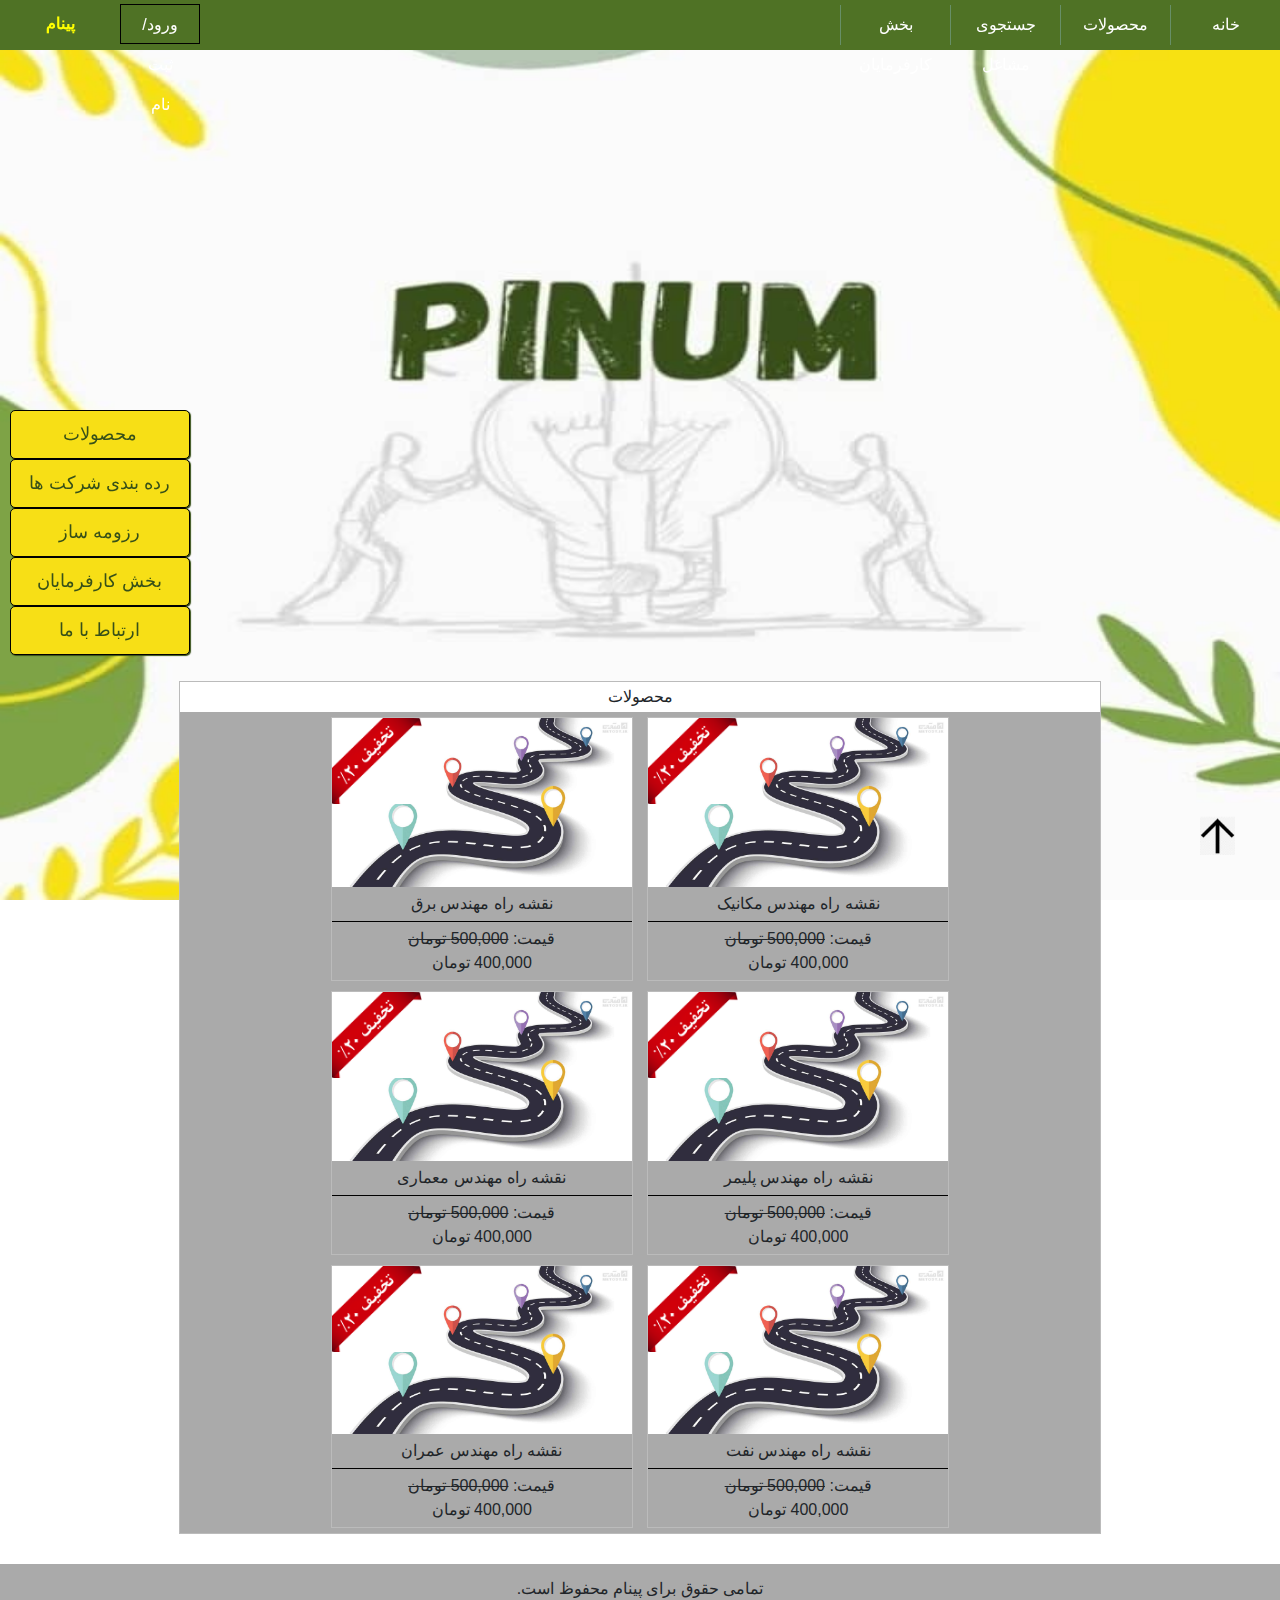
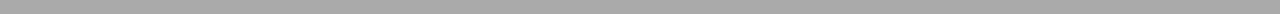
<file: index.html>
<!DOCTYPE html>
<html lang="fa" dir="rtl">
<head>
    <meta charset="UTF-8">
    <meta http-equiv="X-UA-Compatible" content="IE=edge">
    <meta name="viewport" content="width=device-width, initial-scale=1.0">
    <title>tamrin</title>
    <link href="css/style_index.css" rel="stylesheet" type="text/css" >
    <link href="css/bootstrap.css" rel="stylesheet" type="text/css" >
</head>
<body id="top">
    <img id="background_image" src="image/index6.jpg">
    <header>
        <nav>
            <ul class="menu">
                <li class="menu1">خانه</li>
                <a href="#header_counter" class="link">
                    <li class="menu1">محصولات</li>
                </a>
                <li class="menu1">جستجوی مشاغل</li>
                <li class="menu1">بخش کارفرمایان</li>
                <li class="logo">پینام</li>
                <li class="menu_left">ورود/ ثبت نام</li>
            </ul>
        </nav>
    </header>
    <ul id="lists">
        <li class="list">محصولات </li>
        <li class="list"> رده بندی شرکت ها</li>
        <li class="list">رزومه ساز</li>
        <li class="list">بخش کارفرمایان</li>
        <li class="list">ارتباط با ما</li>
    </ul>
    <div class="counter">
        <div id="header_counter">محصولات</div>
        <div class="product_box">
            <img src="image/20%.png" class="product_off" width="90px">
            <div class="product_image">
                <img src="image/roadmap1.jpg" alt="نقشه راه مهندسی" width="300">
            </div>
            <div class="image_text">نقشه راه مهندس مکانیک</div>
            <div class="product_text">
                قیمت: <span> 500,000 تومان</span>
                <br>
                <span>400,000 تومان</span>
            </div>
        </div>
        <div class="product_box">
            <img src="image/20%.png" class="product_off" width="90px">
            <div class="product_image">
                <img src="image/roadmap1.jpg" alt="نقشه راه مهندسی" width="300">
            </div>
            <div class="image_text">نقشه راه مهندس برق</div>
            <div class="product_text">
                قیمت: <span> 500,000 تومان</span>
                <br>
                <span>400,000 تومان</span>
            </div>
        </div>
        <div class="product_box">
            <img src="image/20%.png" class="product_off" width="90px">
            <div class="product_image">
                <img src="image/roadmap1.jpg" alt="نقشه راه مهندسی" width="300">
            </div>
            <div class="image_text">نقشه راه مهندس پلیمر</div>
            <div class="product_text">
                قیمت: <span> 500,000 تومان</span>
                <br>
                <span>400,000 تومان</span>
            </div>
        </div>
        <div class="product_box">
            <img src="image/20%.png" class="product_off" width="90px">
            <div class="product_image">
                <img src="image/roadmap1.jpg" alt="نقشه راه مهندسی" width="300">
            </div>
            <div class="image_text">نقشه راه مهندس معماری</div>
            <div class="product_text">
                قیمت: <span> 500,000 تومان</span>
                <br>
                <span>400,000 تومان</span>
            </div>
        </div>
        <div class="product_box">
            <img src="image/20%.png" class="product_off" width="90px">
            <div class="product_image">
                <img src="image/roadmap1.jpg" alt="نقشه راه مهندسی" width="300">
            </div>
            <div class="image_text">نقشه راه مهندس نفت</div>
            <div class="product_text">
                قیمت: <span> 500,000 تومان</span>
                <br>
                <span>400,000 تومان</span>
            </div>
        </div>
        <div class="product_box">
            <img src="image/20%.png" class="product_off" width="90px">
            <div class="product_image">
                <img src="image/roadmap1.jpg" alt="نقشه راه مهندسی" width="300">
            </div>
            <div class="image_text">نقشه راه مهندس عمران</div>
            <div class="product_text">
                قیمت: <span> 500,000 تومان</span>
                <br>
                <span>400,000 تومان</span>
            </div>
        </div>
    </div>
    <a href="#top">
        <div class="btn_top">
            <img src="image/arrows_bottom_to_top.png" alt="پرش به بالا" width="35">
        </div>
    </a>
    <footer>
        تمامی حقوق برای پینام محفوظ است.
    </footer>

    <script src="js/jquery-3.6.0.min.js" type="text/javascript"></script>
    <script src="js/bootstrap.bundle.js" type="text/javascript"></script>
</body>
</html>
</file>
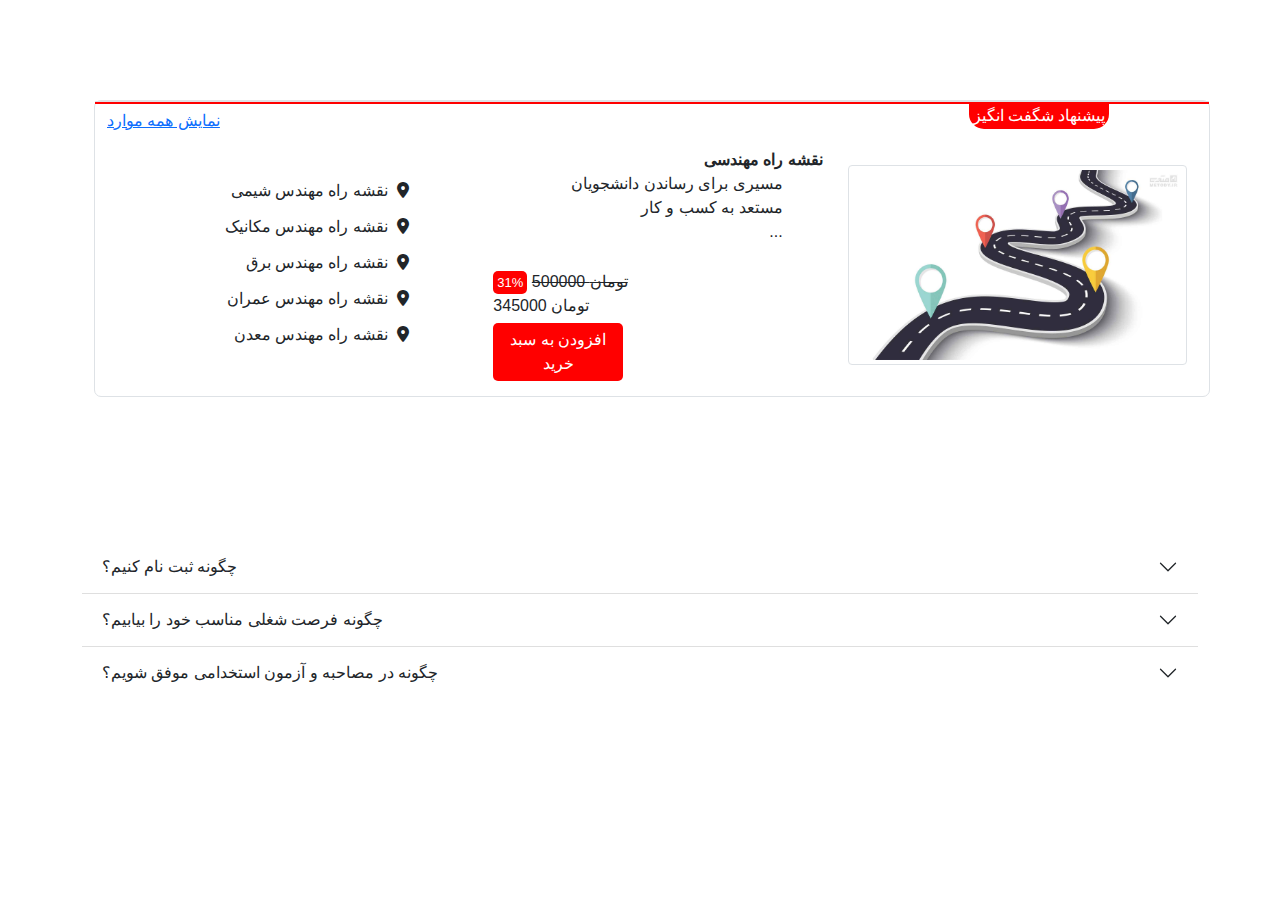
<file: bootstrap-exercises.html>
<!DOCTYPE html>
<html lang="fa" dir="rtl">
<head>
    <meta charset="UTF-8">
    <meta http-equiv="X-UA-Compatible" content="IE=edge">
    <meta name="viewport" content="width=device-width, initial-scale=1.0">
    <link href="style-bootstrap-exercises.css" rel="stylesheet" type="text/css">
    <link href="css/bootstrap.css" rel="stylesheet" type="text/css">
    <link rel="stylesheet" href="font/fontawesome-free-6.0.0-web/css/all.min.css">
    <script src="js/bootstrap.bundle.js"></script>
    <title>Document</title>
</head>
<body>
    <div class="container">
        <div class="row border">
            <div class="border-top"></div>
            <div class="d">
                <span><a href="#">نمایش همه موارد</a></span>
                <span class="border-discont">پیشنهاد شگفت انگیز</span>
            </div>
            <div class="col-8">
                <div class="row" id="cancel-margin">
                    <div class="col align-self-center">
                        <img src="image/roadmap1.jpg" class="rounded img-thumbnail">
                    </div>
                    <div class="col">
                        <div class="padding">
                            <div class="title">نقشه راه مهندسی</div>
                            <ul>
                                <li>مسیری برای رساندن دانشجویان مستعد به کسب و کار</li>
                                <li>...</li>
                            </u>
                        </div>
                        <div class="price padding">
                            <span class="discont">31%</span>
                            <del>500000 تومان</del>
                            <div>345000 تومان</div>
                            <a href="#"><div class="cart">افزودن به سبد خرید</div></a>
                        </div>
                    </div>
                </div>
            </div>
            <div class="col offers align-self-center">
                <ul>
                    
                    <li>
                        <i class="fa-solid fa-location-dot icon"></i>
                        نقشه راه مهندس شیمی 
                    </li>
                    <li>
                        <i class="fa-solid fa-location-dot icon"></i>
                        نقشه راه مهندس مکانیک
                    </li>
                    <li>
                        <i class="fa-solid fa-location-dot icon"></i>
                        نقشه راه مهندس برق
                    </li>
                    <li>
                        <i class="fa-solid fa-location-dot icon"></i>
                        نقشه راه مهندس عمران
                    </li>
                    <li>
                        <i class="fa-solid fa-location-dot icon"></i>
                        نقشه راه مهندس معدن
                    </li>
                </ul>
            </div>
        </div>

        <br><br><br><br><br><br>

        <div class="accordion accordion-flush" id="accordionFlushExample" style="direction: ltr;">
            <div class="accordion-item">
              <h2 class="accordion-header" id="flush-headingOne">
                <button class="accordion-button collapsed" type="button" data-bs-toggle="collapse" data-bs-target="#flush-collapseOne" aria-expanded="false" aria-controls="flush-collapseOne">
                  چگونه ثبت نام کنیم؟
                </button>
              </h2>
              <div id="flush-collapseOne" class="accordion-collapse collapse" aria-labelledby="flush-headingOne" data-bs-parent="#accordionFlushExample">
                <div class="accordion-body">برای ثبت نام در سامانه پینام ، ابتدا باید وارد سایت پینام شوید و در بین امکانات سامانه پینام، قسمت ثبت نام را انتخاب نمایید.</div>
              </div>
            </div>
            <div class="accordion-item">
              <h2 class="accordion-header" id="flush-headingTwo">
                <button class="accordion-button collapsed" type="button" data-bs-toggle="collapse" data-bs-target="#flush-collapseTwo" aria-expanded="false" aria-controls="flush-collapseTwo">
                  چگونه فرصت شغلی مناسب خود را بیابیم؟
                </button>
              </h2>
              <div id="flush-collapseTwo" class="accordion-collapse collapse" aria-labelledby="flush-headingTwo" data-bs-parent="#accordionFlushExample">
                <div class="accordion-body">مهارت ها و استعدادهای خود را وارد کنید تا پینام بهترین مسیر شغلی رشته شما را نشان دهد</div>
              </div>
            </div>
            <div class="accordion-item">
              <h2 class="accordion-header" id="flush-headingThree">
                <button class="accordion-button collapsed" type="button" data-bs-toggle="collapse" data-bs-target="#flush-collapseThree" aria-expanded="false" aria-controls="flush-collapseThree">
                  چگونه در مصاحبه و آزمون استخدامی موفق شویم؟
                </button>
              </h2>
              <div id="flush-collapseThree" class="accordion-collapse collapse" aria-labelledby="flush-headingThree" data-bs-parent="#accordionFlushExample">
                <div class="accordion-body"> بدین منظور ازمون ها و مطالب ویژه ای آماده شده است.  همچنین مشاوران پینام به صورت رایگان در کنار شما هستند.</div>
              </div>
            </div>
          </div>
    </div>
</body>
</html>
</file>
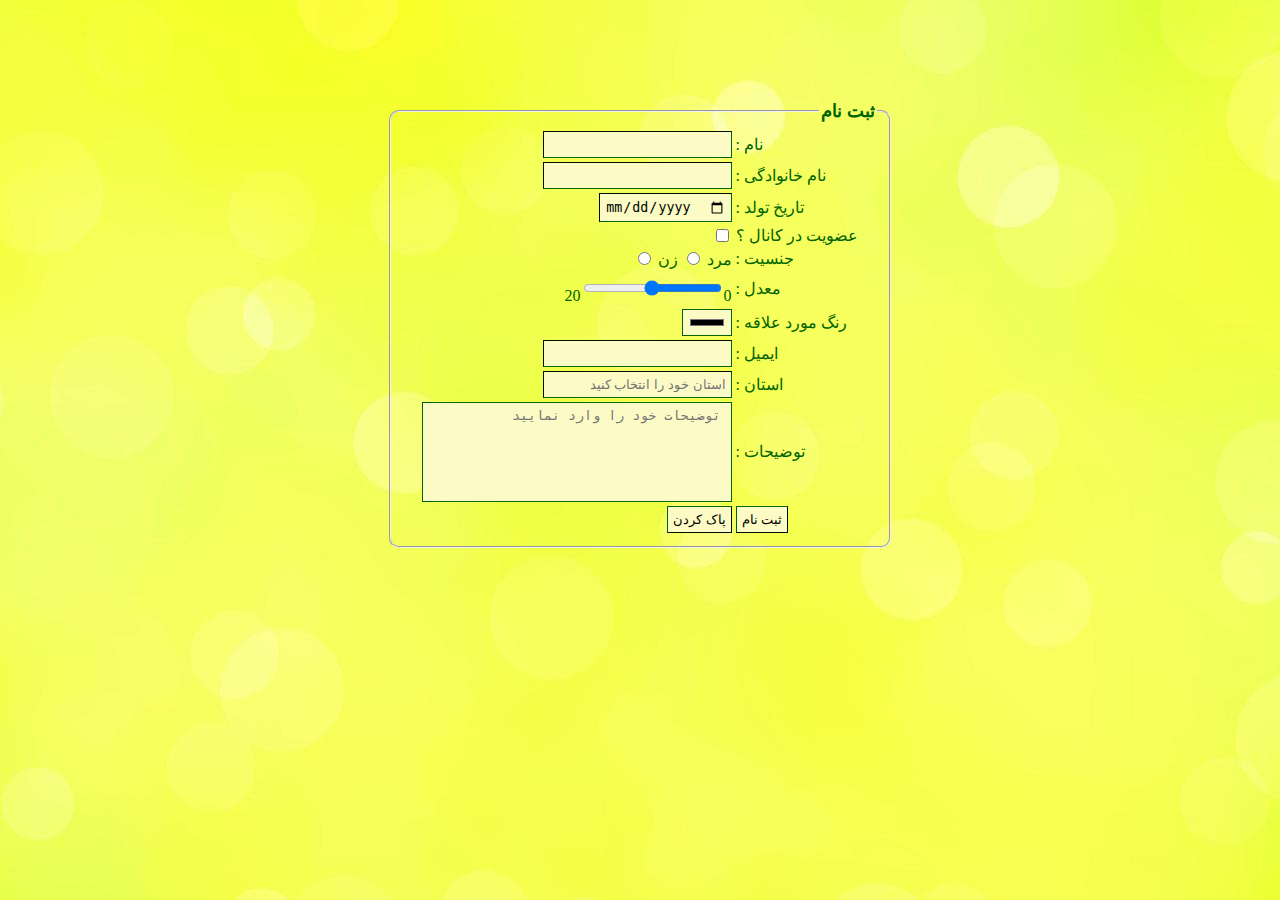
<file: form.html>
<html lang="fa" dir="rtl">
    <head>
        <meta charset="UTF-8">
        <title>pinum</title>
        <link href="style_form.css" rel="stylesheet" type="text/css">
    </head>
    <body>
        <form id="form">
            <fieldset style="border-radius: 10px;">
                <legend style="font-size:large; font-weight: bold;">ثبت نام</legend>
                <table id="table">
                    <tr>
                        <td class="label"><label for="name">نام :</label></td>
                        <td style="width: 70%;"><input class="frame" type="text" id="name"></td>
                    </tr>
                    <tr>
                        <td class="label"><label for="family" >نام خانوادگی :</label></td>
                        <td><input  class="frame" type="text" id="family"></td>
                    </tr>
                    <tr>
                        <td class="label"><label for="date" >تاریخ تولد :</label></td>
                        <td><input  class="frame" type="date" id="date" name="date"></td>
                    </tr>
                    <tr>
                        <td class="label"><label for="newsletter" >عضویت در کانال ؟</label></td>
                        <td><input  class="frame" type="checkbox" id="newsletter" name="news"></td>
                    </tr>
                    <tr>
                        <td class="label"><label for="gender" >جنسیت :</label></td>
                        <td>
                            مرد
                            <input  class="frame" type="radio" id="gender" name="gender">
                            زن
                            <input  class="frame" type="radio" id="gender" name="gender">
                        </td>
                    </tr>
                    <tr>
                        <td class="label"><label for="score" >معدل :</label></td>
                        <td>0<input  class="frame" type="range" id="score" min="0" max="20" name="score">20</td>
                    </tr>
                    <tr>
                        <td class="label"><label for="color" >رنگ مورد علاقه :</label></td>
                        <td><input  class="frame" type="color" id="color" name="color"></td>
                    </tr>
                    <tr>
                        <td class="label"><label for="email" >ایمیل :</label></td>
                        <td><input  class="frame" type="email" id="email" name="email"></td>
                    </tr>
                    <tr>
                        <td class="label"><label for="states">استان :</label></td>
                        <td>
                            <input  class="frame" list="state" id="states" placeholder="استان خود را انتخاب کنید">
                            <datalist  class="frame" id="state">
                                <option>تهران</option>
                                <option>اصفهان</option>
                                <option>مشهد</option>
                                <option>زنجان</option>
                            </datalist>
                        </td>
                    </tr>
                    <tr>
                        <td class="label"><label for="desc">توضیحات :</label></td>
                        <td>
                            <textarea  class="frame" id="textarea" placeholder="توضیحات خود را وارد نمایید"></textarea>
                        </td>
                    </tr>
                    <tr>
                        <td class="label"><input  class="frame" type="submit" value="ثبت نام"></td>
                        <td><input  class="frame" type="reset" id="submit" value="پاک کردن"></td>
                    </tr>
                </table>
            </fieldset>
        </form>
    </body>
</html>
</file>
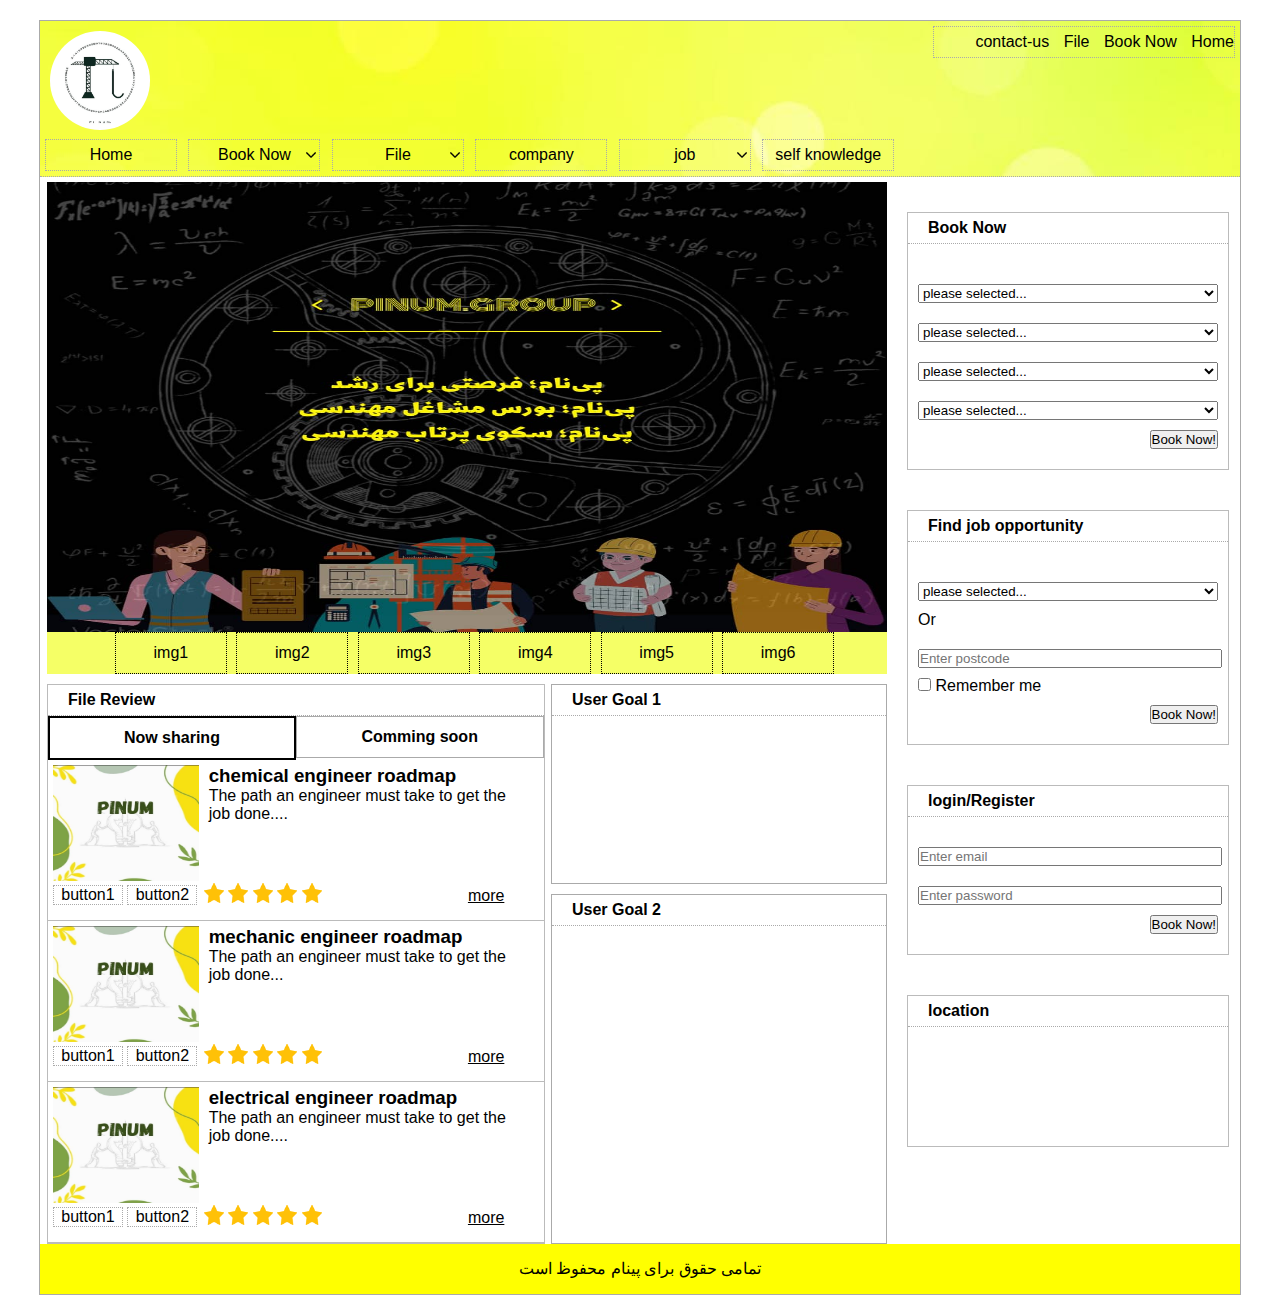
<file: layout-exercises.html>
<!DOCTYPE html>
<html lang="en">
<head>
    <meta charset="UTF-8">
    <meta http-equiv="X-UA-Compatible" content="IE=edge">
    <meta name="viewport" content="width=device-width, initial-scale=1.0">
    <link href="style-layout.css" rel="stylesheet" type="text/css">
    <link rel="stylsheet" href="font/fontawesome-free-6.0.0-web/css/all.min.css">
    <title>pinum</title>
</head>
<body>
    <div class="container">
        <header>
            <div class="nav-top">
                <ul>
                    <a href="#"><li>Home</li></a>
                    <a href="#"><li>
                        Book Now
                        <i class="fa-solid fa-right-to-bracket myicon"></i>
                    </li></a>
                    <a href="#"><li>File</li></a>
                    <a href="#"><li>contact-us</li></a>
                </ul>
            </div>
            <div class="logo">
                <img src="image/index7.jpg">
            </div>
            <nav>
                <ul>
                    <li>Home</li>
                    <li>
                        <img src="image/arrow-down (1).png" class="icon-top-to-bottom">
                        Book Now
                        <div class="dropdown-content">
                            <ul>
                                <li>item A</li>
                                <li>item B</li>
                                <li>item C</li>
                                <li>item D</li>
                                <li>
                                    <img src="image/next.png" class="icon-left-to-right">
                                    item E
                                    <div class="dropdown2-content" style="top: 160px;">
                                        <ul>
                                            <li>item A</li>
                                            <li>item B</li>
                                            <li>item C</li>
                                            <li>item D</li>
                                            <li>item E</li>
                                            <li>item F</li>
                                            <li>item G</li>
                                            <li>item H</li>
                                        </ul>
                                    </div>
                                </li>
                                <li>item F</li>
                                <li>item G</li>
                            </ul>
                        </div>
                    </li>
                    <li>
                        <img src="image/arrow-down (1).png" class="icon-top-to-bottom">
                        File
                        <div class="dropdown-content">
                            <ul>
                                <li>file A</li>
                                <li>file B</li>
                                <li>file C</li>
                                <li>file D</li>
                            </ul>
                        </div>
                    </li>
                    <li>company</li>
                    <li>
                        <img src="image/arrow-down (1).png" class="icon-top-to-bottom">
                        job
                        <div class="dropdown-content">
                            <ul>
                                <li>group A</li>
                                <li>
                                    <img src="image/next.png" class="icon-left-to-right" style="top: 50px;">
                                    group B
                                    <div class="dropdown2-content">
                                        <ul>
                                            <li>jov A</li>
                                            <li>job B</li>
                                            <li>job C</li>
                                            <li>job D</li>
                                            <li>jov E</li>
                                            <li>job F</li>
                                            <li>job G</li>
                                            <li>job H</li>
                                        </ul>
                                    </div>
                                </li>
                                <li>group C</li>
                                <li>group D</li>
                                <li>group E</li>
                            </ul>
                        </div>
                    </li>

                    <li>self knowledge</li>
                </ul>
            </nav>
        </header>
        <main>
            <div class="col-left">
                <div class="slider">
                    <div class="slider-img">
                        <img src="image/index.jpg">
                    </div>
                    <div class="slider-btn">
                        <ul>
                            <li>img1</li>
                            <li>img2</li>
                            <li>img3</li>
                            <li>img4</li>
                            <li>img5</li>
                            <li>img6</li>
                        </ul>
                    </div>
                </div>

                <div class="col-left-left">
                    <div class="widget">
                        <div class="widget-title">File Review</div>
                        <div>
                            <div class="tabs">
                                <div class="tab1 selected">
                                    Now sharing
                                </div>
                                <div class="tab2">
                                    Comming soon
                                </div>
                            </div>
                            <div class="clear"></div>
                            <div class="tab1-content">
                                <div class="review-item">
                                    <div class="review-left">
                                        <div class="review-left-top">
                                            <img src="image/index6.jpg" >
                                        </div>
                                        <div class="review-left-bottom">
                                            <div class="my-btn-left">button1</div>
                                            <div class="my-btn-right">button2</div>
                                        </div>
                                    </div>
                                    <div class="review-right">
                                        <div class="review-title"><h3>chemical engineer roadmap</h3></div>
                                        <div class="review-description">
                                            <div>
                                                The path an engineer must take to get the job done....
                                        
                                            </div>
                                            <div class="rate">
                                                <img src="image/star.png">
                                                <img src="image/star.png">
                                                <img src="image/star.png">
                                                <img src="image/star.png">
                                                <img src="image/star.png">
                                            </div>
                                            <div class="more-link">
                                                <a href="#">more</a>
                                            </div>
                                        </div>
                                    </div>
                                    <div class="clear"></div>
                                </div>
                                <div class="review-item">
                                    <div class="review-left">
                                        <div class="review-left-top">
                                            <img src="image/index6.jpg" >
                                        </div>
                                        <div class="review-left-bottom">
                                            <div class="my-btn-left">button1</div>
                                            <div class="my-btn-right">button2</div>
                                        </div>
                                    </div>
                                    <div class="review-right">
                                        <div class="review-title"><h3>mechanic engineer roadmap</h3></div>
                                        <div class="review-description">
                                            <div>
                                                The path an engineer must take to get the job done...
                                                
                                            </div>
                                            <div class="rate">
                                                <img src="image/star.png">
                                                <img src="image/star.png">
                                                <img src="image/star.png">
                                                <img src="image/star.png">
                                                <img src="image/star.png">
                                            </div>
                                            <div class="more-link">
                                                <a href="#">more</a>
                                            </div>
                                        </div>
                                    </div>
                                    <div class="clear"></div>
                                </div>
                                <div class="review-item">
                                    <div class="review-left">
                                        <div class="review-left-top">
                                            <img src="image/index6.jpg" >
                                        </div>
                                        <div class="review-left-bottom">
                                            <div class="my-btn-left">button1</div>
                                            <div class="my-btn-right">button2</div>
                                        </div>
                                    </div>
                                    <div class="review-right">
                                        <div class="review-title"><h3>electrical engineer roadmap</h3></div>
                                        <div class="review-description">
                                            <div>
                                                The path an engineer must take to get the job done....
                                                
                                            </div>
                                            <div class="rate">
                                                <img src="image/star.png">
                                                <img src="image/star.png">
                                                <img src="image/star.png">
                                                <img src="image/star.png">
                                                <img src="image/star.png">
                                            </div>
                                        </div>
                                        <div class="more-link">
                                            <a href="#">more</a>
                                        </div>
                                    </div>
                                    <div class="clear"></div>
                                </div>
                            </div>
                            <div class="tab2-content"></div>
                        </div>
                    </div>
                </div>
                <div class="col-left-right">
                    <div class="widget1">
                        <div class="widget-title">User Goal 1</div>
                        <div class="widget-content"></div>
                    </div>
                    <div class="widget2">
                        <div class="widget-title">User Goal 2</div>
                        <div class="widget-content"></div>
                    </div>
                </div>

            </div>
            <div class="col-right">
                <div class="widget">
                    <div class="widget-title">Book Now</div>
                    <div class="widget-content">
                        <div class="form-element">
                            <select class="vip-element">
                                <option>please selected...</option>
                                <option>item2</option>
                                <option>item3</option>
                                <option>item4</option>
                            </select>
                            <select class="vip-element">
                                <option>please selected...</option>
                                <option>item2</option>
                                <option>item3</option>
                                <option>item4</option>
                            </select>
                            <select class="vip-element">
                                <option>please selected...</option>
                                <option>item2</option>
                                <option>item3</option>
                                <option>item4</option>
                            </select>
                            <select class="vip-element">
                                <option>please selected...</option>
                                <option>item2</option>
                                <option>item3</option>
                                <option>item4</option>
                            </select>
                            <div class="form-submit">
                                <input class="form-element" type="submit" value="Book Now!" name="book-now">
                            </div>
                        </div>
                    </div>
                </div>
                <div class="widget">
                    <div class="widget-title">Find job opportunity</div>
                    <div class="widget-content">
                        <div class="form-element">
                            <select class="vip-element">
                                <option>please selected...</option>
                                <option>item2</option>
                                <option>item3</option>
                                <option>item4</option>
                            </select>
                        </div>
                        <div class="form-element">
                            Or
                        </div>
                        <div>
                            <input class="vip-element form-element" type="text" placeholder="Enter postcode">
                        </div>
                        <div>
                            <input class="form-element" type="checkbox" id="Remember">
                            <label for="Remember">Remember me</label>
                        </div>
                        <div class="form-submit">
                            <input class="form-element" type="submit" value="Book Now!" name="book-now">
                        </div>
                    </div>
                </div>
                <div class="widget">
                    <div class="widget-title">
                        login/Register
                    </div>
                    <div class="widget-content">
                        <div>
                            <input class="vip-element form-element" type="email" placeholder="Enter email">
                        </div>
                        <div>
                            <input class="vip-element form-element" type="password" placeholder="Enter password">
                        </div>
                        <div class="form-submit">
                            <input class="form-element" type="submit" value="Book Now!" name="book-now">
                        </div>
                    </div>
                </div>
                <div class="widget" style="height: 150px;">
                    <div class="widget-title">location</div>
                    <div class="widget-content"></div>
                </div>
            </div>
            <div class="clear"></div>
        </main>
        <footer>
            تمامی حقوق برای پینام محفوظ است
        </footer>
    </div>
</body>
</html>
</file>
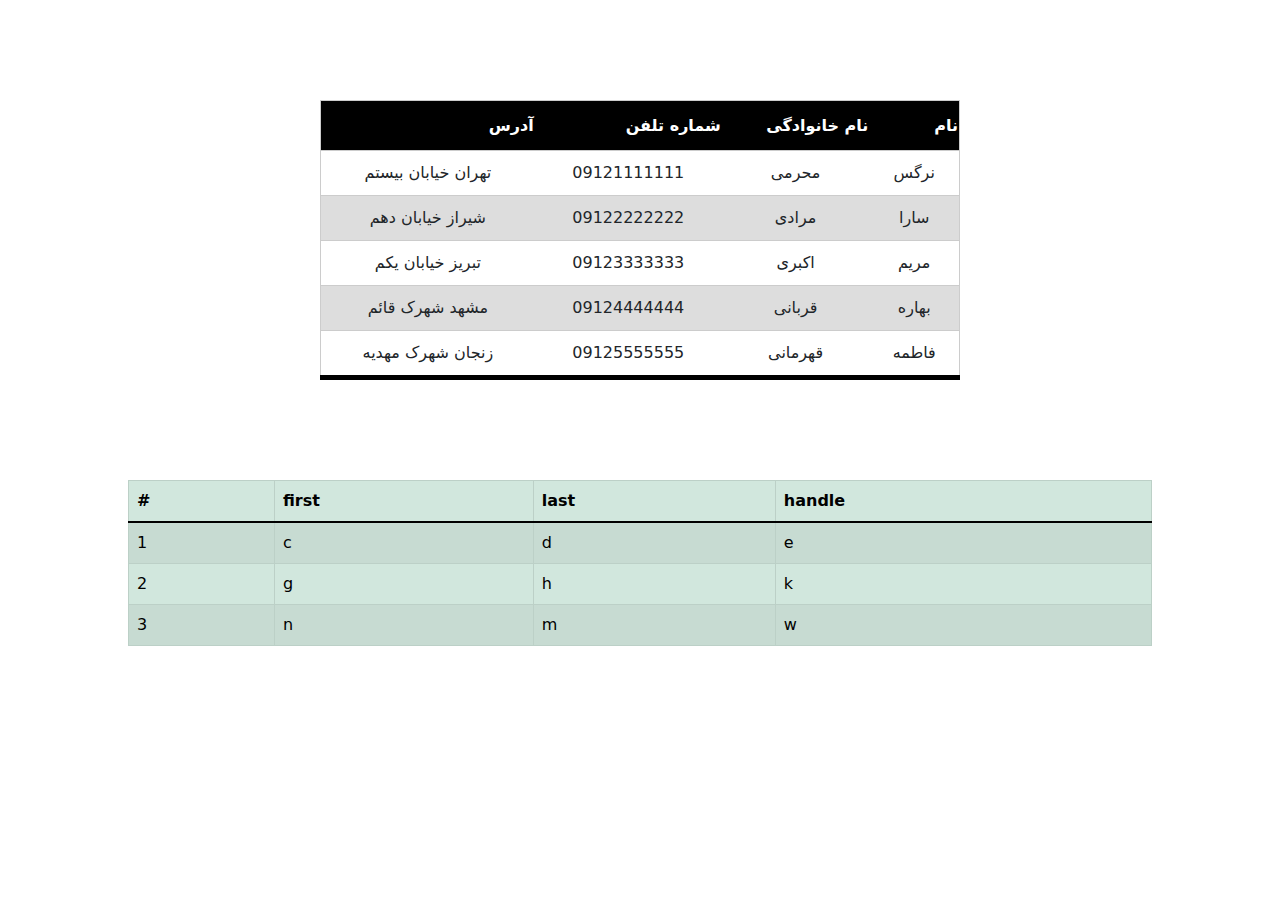
<file: table.html>
<!DOCTYPE html>
<html lang="fa" dir="rtl">
<head>
    <meta charset="UTF-8">
    <meta http-equiv="X-UA-Compatible" content="IE=edge">
    <meta name="viewport" content="width=device-width, initial-scale=1.0">
    <title>table</title>
    <link href="style_table.css" rel="stylesheet" type="text/css">
    <link href="css/bootstrap.css" rel="stylesheet" type="text/css">
</head>
<body>
    <table class="my_table">
        <thead>
            <tr>
                <th>نام</th>
                <th>نام خانوادگی</th>
                <th>شماره تلفن</th>
                <th>آدرس</th>
            </tr>
        </thead>
        <tbody>
            <tr>
                <td>نرگس</td>
                <td>محرمی</td>
                <td>09121111111</td>
                <td>تهران خیابان بیستم</td>
            </tr>
            <tr>
                <td>سارا</td>
                <td>مرادی</td>
                <td>09122222222</td>
                <td>شیراز خیابان دهم</td>
            </tr>
            <tr>
                <td>مریم</td>
                <td>اکبری</td>
                <td>09123333333</td>
                <td>تبریز خیابان یکم</td>
            </tr>
            <tr>
                <td>بهاره</td>
                <td>قربانی</td>
                <td>09124444444</td>
                <td>مشهد شهرک  قائم</td>
            </tr>
            <tr>
                <td>فاطمه</td>
                <td>قهرمانی</td>
                <td>09125555555</td>
                <td>زنجان شهرک مهدیه</td>
            </tr>
        </tbody>
    </table>
    

    <div class="table-responsive" style="width: 80%; margin: 0 auto; direction: ltr;">
        <table class="table table-striped table-hover table-success table-bordered">
            <thead>
                <tr>
                    <th>#</th>
                    <th>first</th>
                    <th>last</th>
                    <th>handle</th>
                </tr>
            </thead>
            <tbody>
                <tr class="align-middle">
                    <td>1</td>
                    <td>c</td>
                    <td>d</td>
                    <td>e</td>
                </tr>
                <tr class="align-middle">
                    <td>2</td>
                    <td>g</td>
                    <td>h</td>
                    <td>k</td>
                </tr>
                <tr class="align-middle">
                    <td>3</td>
                    <td>n</td>
                    <td>m</td>
                    <td>w</td>
                </tr>
            </tbody>
        </table>
    </div>
</body>
</html>
</file>
<file: css/style_index.css>
*{
    margin: 0;
    padding: 0;
    font-family:'Gill Sans', 'Gill Sans MT', Calibri, 'Trebuchet MS', sans-serif
}

#lists {
    position: relative;
    margin-top: 400px;
    padding: 10px;
    width: 200px;
    font-size: large;
    list-style:none;
    float: left;   
}

.list{
    padding: 10px;
    border: 1px solid black ;
    border-radius: 5px ;
    box-shadow: 1px 1px 1px;
    text-align: center;
    background-color: rgb(247, 223, 22);
    color: rgb(55, 80, 25);;
}


#lists li:hover{
    transition: all 0.3s;
    background-color:rgb(55, 80, 25);;
    color: rgb(247, 223, 22);
}

#background_image{
    width: 100%;
    height: 100%;
    display: block;
    position: fixed;   
}

header{
    background-color: rgb(79, 114, 37);
    width: 100%;
    height: 50px;
    position: absolute;
    color: white;
}

.menu{
    list-style-type: none;
    list-style-position: inside;
    height: 50px;
}

.menu1{
    display: inline-block;
    margin-top: 5px;
    height: 40px;
    line-height: 40px;
    width: 110px;
    text-align: center;
    border-left: 1px double rgb(103, 143, 103);
    float: right;
}

.menu1:hover{
    background-color: rgb(55, 80, 25);
    transition: all 0.5s;
}

.logo{
    font-weight:bolder;
    width: 80px;
    text-align: center;
    margin-left: 10px;
    left: 10px;
    position: absolute;
    display: inline-block;
    height: 50px;
    line-height: 50px;
    color: yellow;
    font-family: 'Courier New', Courier, monospace;
}

.menu_left{
    width: 80px;
    height: 40px;
    line-height: 40px;
    text-align: center;
    position: absolute;
    left: 20px;
    display: inline-block;
    padding-left: 15px;
    padding-right: 15px;
    margin-top: 4px;
    margin-left: 100px;
    border: 1px solid black;
} 

.menu_left:hover{
    background-color:rgb(55, 80, 25);
    transition: all 0.5s;
}

.counter{
    background-color: #aaa;
    border: 1px solid #bbb;
    width: 72%;
    margin-bottom: 0;
    display:inline-block;
    position: relative;
    margin-right: 14%; 
    margin-bottom: 30px;
    text-align: center;
}

#header_counter{
    height: 30px;
    line-height: 30px;
    background-color:white;
    position: relative;
    text-align: center;
}

.product_box{
    border: 1px solid #bbb;
    margin: 5px;
    display: inline-block;
    position: relative;
}

.product_off{
    position: absolute;
    left: 0px;
    top: 0px;

}

.image_text{
    padding: 5px;
    text-align: center;
    border-bottom: 1px solid black;
}

.product_text{
    text-align: center;
    padding: 5px;
}

.product_text span:first-child{
    text-decoration: line-through;
}

.btn_top{
    position: fixed;
    z-index: 3;
    display: inline-block;
    right: 45px;
    bottom: 45px;
}

.clear{
    clear: both;
}

.link{
    color: white;
}

footer{
    width: 100%;
    height: 50px;
    line-height: 50px;
    background-color: #aaa;
    position: relative;
    text-align: center;
}
</file>
<file: style_form.css>
body{
    margin-top: 100px;
    background-image: url("image/light-green-yellow.jpg");
    color:darkgreen;
}

#form{
    width: 40%; 
    margin: 0 auto;
}

#table{
    width: 100%;
}

#textarea{
    width: 95%;
    height: 100px;
    resize: none;
    padding: 5px 10px 5px 5px;
}

.frame{
    background-color:rgb(252, 251, 197);
    padding: 5px;
    border-color:darkgreen;
    border-width: 1px;
}

.label{
    width: 30%;
    text-align: left;
}
</file>
<file: style-layout.css>
*{
    margin: 0;
    padding: 0;
    font-family: 'Gill Sans', 'Gill Sans MT', Calibri, 'Trebuchet MS', sans-serif;
}

.container{
    border: 1px solid #aaa;
    width: 1200px;
    margin-left: auto;
    margin-right: auto;
    margin-top: 20px;
}

header{
    width: 100%;
    background-image: url(image/light-green-yellow.jpg);
    padding: 5px 0;
    border-bottom: #aaa dotted 1px;
}

.nav-top{
    width: 300px;
    line-height: 30px;
    border:  1px dotted #aaa;
    float: right;
    margin-right: 5px;
}

.nav-top ul{
    direction: rtl;
}

.nav-top li{
    display: inline-block;
    text-align: center;
    padding-left: 10px;
}

.logo{
    width: 10%;
    margin: 5px 0px;
    text-align: center;
}

.logo img{
    width:100px;
    border-radius:50% ;
}

header nav{
    width: 80%;
    line-height: 30px;
    padding: 0 5px;

}

ul{
    list-style-type: none;
    list-style-position: inside;
}

nav>ul>li{
    width: 130px;
    border: 1px dotted #aaa;
    margin-right: 7px;
    display: inline-block;
    text-align: center;
    position: relative;
}

a{
    color:black;
}

nav>ul>li:hover{
    background-color: yellow;
    cursor: pointer;
}

.dropdown-content{
    width: 150px;
    border: #aaa 1px solid;
    background-color: #fff;
    position: absolute;
    visibility: hidden;
    opacity: 0;
}

nav>ul>li:hover .dropdown-content{
    visibility: visible;
    opacity: 1;
    transition: all 0.5s;
}

.dropdown-content>ul>li{
    height: 40px;
}

.dropdown-content li:hover{
    background-color: #888;
}

.dropdown2-content{
    width: 150px;
    border: #aaa 1px solid;
    background-color: #fff;
    position: absolute;
    left: 150px;
    top: 40px;
    visibility: hidden;
    opacity: 0;
}

.dropdown-content li:hover .dropdown2-content{
    visibility: visible;
    opacity: 1;
    transition: all 0.5s;
}

.icon-top-to-bottom{
    width: 10px;
    position: absolute;
    right: 3px;
    top:10px;
}

.icon-left-to-right{
    width: 20px;
    position: absolute;
    right: 10px;
    top: 165px;
}

nav>ul>li:hover .icon-top-to-bottom{
    transform: rotate(180deg);
    transition: all 0.5s;
}

.dropdown-content li:hover .icon-left-to-right{
    right: 5px;
    transition: all 0.5s;
}

main{
    width: 100%;
    margin-top: 5px;
    margin-left: 7px;
}

.col-left{
    width: 70%;
    box-sizing: border-box;
    float: left;

}

.slider-img{
    width: 100%;
    height: 450px;
}

.slider-img img{
    width: 100%;
    height: 100%;
    margin: 0;
    padding: 0;
}

.slider-btn{
    width: 100%;
    line-height: 30px;
    text-align: center;
    background-color: rgb(245, 255, 102);
    padding-left: 20px;
    box-sizing: border-box;
    white-space: nowrap;
    overflow-x: auto;
}

.slider-btn li{
    width: 100px;
    margin-right: 5px;
    padding: 5px;
    border: 1px dotted black;
    display: inline-block;
}

.col-left-left{
    width: 59%;
    height: 570px;
    float: left;
    margin-right: 1%;
}

.tabs{
    width: 100%;
    height: 40px;
    line-height: 40px;
    text-align: center;
    display: inline-block;
}

.tab1{
    width: 50%;
    font-weight: bold;
    float: left;
    border: #aaa solid 1px;
    box-sizing: border-box;
}

.tab2{
    width: 50%;
    font-weight: bold;
    float: left;
    border: #aaa solid 1px;
    box-sizing: border-box;
}

.selected{
    border: 2px solid black;
    box-sizing: border-box;
}

.review-item{
    width: 98%;
    border-bottom: 1px solid #bbb;
    padding: 5px;
}

.review-left{
    width: 30%;
    float: left;
}

.review-right{
    width: 65%;
    height: 150px;
    float: left;
    position: relative;
    box-sizing: border-box;
    padding-left: 10px;
}

.review-left-top img{
    width: 100%;
    height: 116px;
}

.review-left-bottom{
    width: 100%;
}

.rate{
    width: 40%;
    height: 20px;
    position: absolute;
    bottom: 12px;
    left: 5px;
}

.rate img{
    width: 20px;
}

.more-link{
    position: absolute;
    right: 10px;
    bottom: 10px;
}

.my-btn-left{
    width: 48%;
    height: 20px;
    display: inline-block;
    border: #aaa 1px dotted;
    box-sizing: border-box;
    text-align: center;
}

.my-btn-right{
    width: 48%;
    height: 20px;
    display: inline-block;
    border: #aaa 1px dotted;
    box-sizing: border-box;
    text-align: center;
}

.tab2-content{
    display: none;
}

.col-left-right{
    width: 40%;
    float: left;
    margin-top: 10px;
}

.widget1{
    width: 100%;
    height: 200px;
    border: #aaa 1px solid;
    box-sizing: border-box;
}

.widget2{
    width: 100%;
    height: 350px;
    margin-top: 10px;
    border: #aaa 1px solid;
    box-sizing: border-box;
}

.col-right{
    width: 30%;
    box-sizing: border-box;
    float: left;
    padding: 20px;
}

.myicon{
    width: 50px;
    height: 50px;
    font-family: "Font Awesome 6 Free";
}


.widget{
    width: 100%;
    border: 1px solid #bbb;
    margin-top:40px;
}

.widget:first-child{
    margin-top: 10px;
}

.widget-title{
    height: 30px;
    line-height: 30px;
    font-weight: bold;
    padding-left: 20px;
    border-bottom:  1px dotted #aaa;
}

.widget-content{
    padding: 10px;
}
.form-element{
    margin-top: 10px;
}

.vip-element{
    width: 100%;
    margin-top: 20px;
}

.form-submit{
    text-align: right;
    padding-bottom: 10px;
}

footer{
    width: 100%;
    height: 50px;
    line-height: 50px;
    background-color: yellow;
    text-align: center;
}

.clear{
    clear: both;
}


@media all and (max-width:1200px){
    .container{
        width: 100%;
    }
    .col-left{
        width: 100%;
    }
    .col-right{
        display: none;
    }

    .nav-top{
        margin-right: 150px;
    }
}

@media all and (max-width:1088px){
    header nav{
        width: 100%;
    }

    nav>ul>li{
        margin-right: 1px;
        padding: 1px;
        width: 90px;
        font-size: smaller;
    }
}

@media all and (max-width:992px){
    .nav-top{
        display: none;
    }
}

@media all and (max-width:803px){
    .rate img{
        width: 15px;
    }
    
}

@media all and (max-width:655px){
    .review-left-bottom{
        font-size: smaller;
    }
}

@media all and (max-width:637px){
    .col-left-right{
        display: none;
    }

    .col-left-left{
        width: 100%;
    }
}
</file>
<file: style_table.css>
body{
    font-family:'Gill Sans', 'Gill Sans MT', Calibri, 'Trebuchet MS', sans-serif
}

.my_table{
    border: 1px solid #ccc;
    width: 50%;
    margin: 100px auto;
    border-collapse: collapse;
}

.my_table td{
    height: 30px;
    border-top: 1px solid #ccc;
    padding: 10px;
    text-align: center;
}

.my_table th{
    height: 50px;
}

.my_table tbody tr:hover{
    background-color: #bbb;
}

.my_table thead{
    background-color: black;
    color: white;
}

.my_table tr:nth-child(2n){
    background-color: #ddd;
}

.my_table tbody tr:last-child{
    border-bottom: 5px solid black ;
}
</file>
